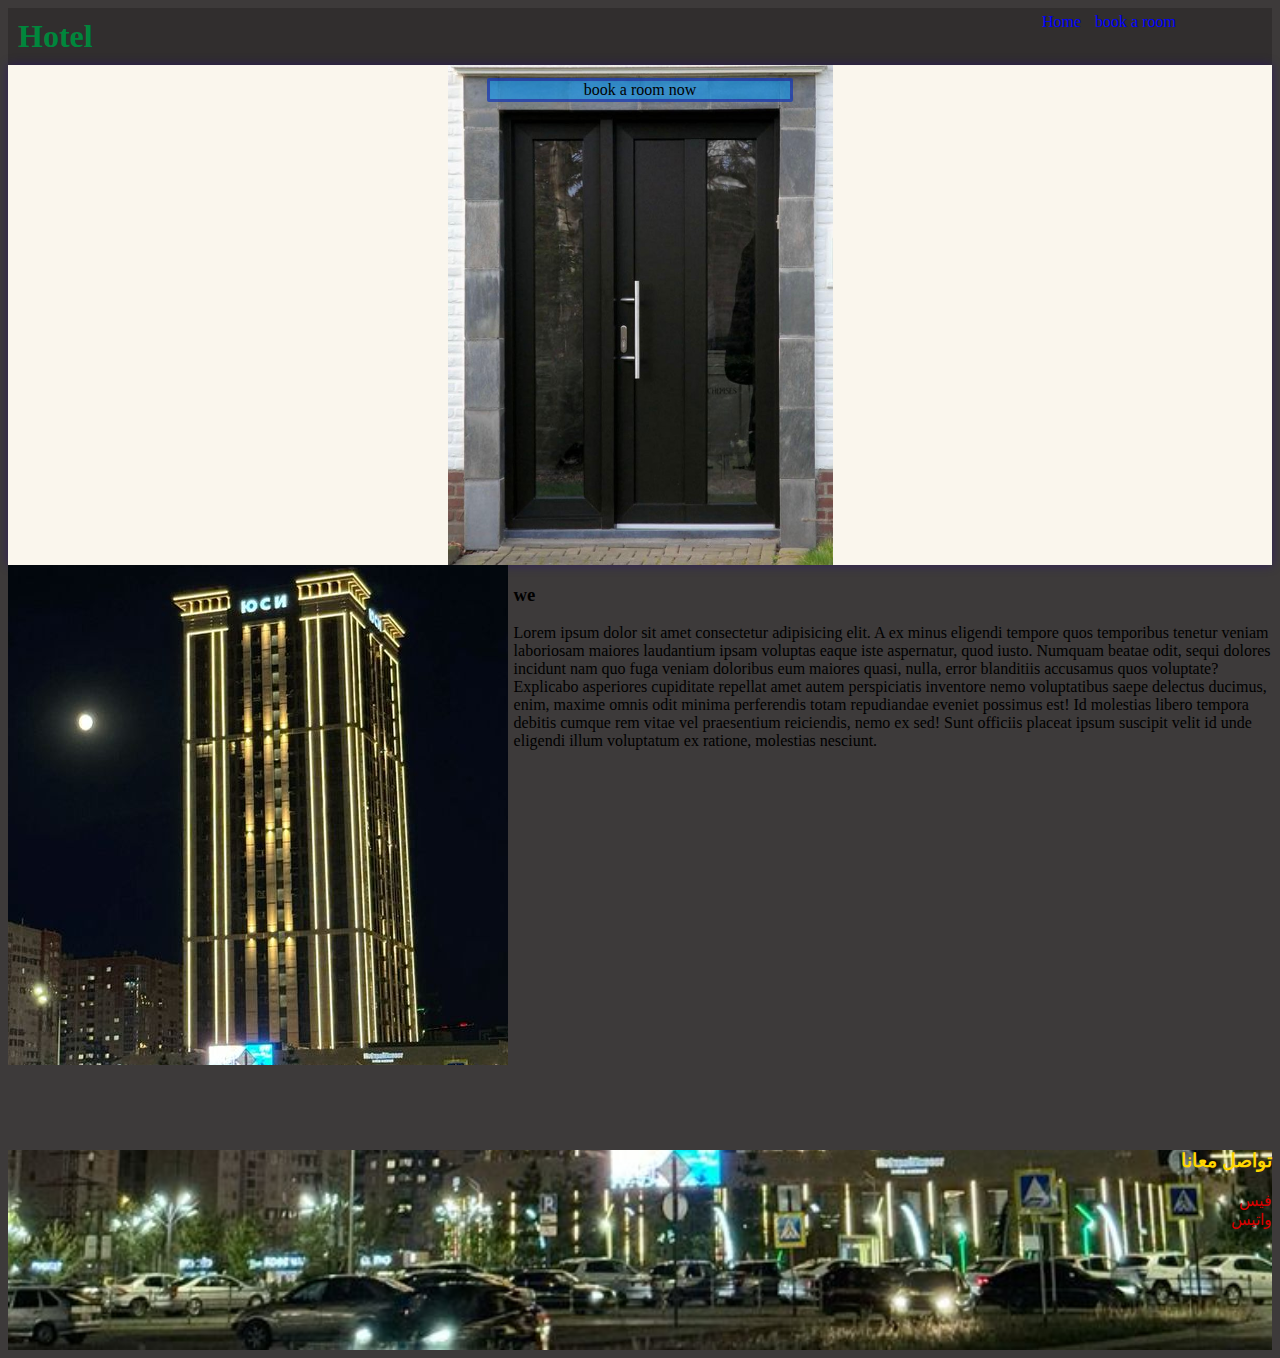
<file: index.html>
<!DOCTYPE html>
<html lang="en">
<head>
    <meta charset="UTF-8">
    <meta name="viewport" content="width=device-width, initial-scale=1.0">
    <title>Home</title>
    <link rel="stylesheet" href="style.css">
</head>
<body>
    
    <!--رئس الصفحه-->
    <header>
    <h1 class="header">Hotel</h1>
    <div class="he">
<a href="" class="he1" >Home</a>
<a href="v/v3.html" class="he2" >book a room</a>
</div>
    </header>
    <div class="bb">

    <div class="book">
        <a href="v/v3.html" class="b">book a room now</a>
    </div>

</div>
<div class="sa">

    <div></div>
</div>
<div class="I">

</div>
<div class="II">
    <h3>we</h3> 
    
    Lorem ipsum dolor sit amet consectetur adipisicing elit. A ex minus eligendi tempore quos temporibus tenetur veniam laboriosam maiores laudantium ipsam voluptas eaque iste aspernatur, quod iusto. Numquam beatae odit, sequi dolores incidunt nam quo fuga veniam doloribus eum maiores quasi, nulla, error blanditiis accusamus quos voluptate? Explicabo asperiores cupiditate repellat amet autem perspiciatis inventore nemo voluptatibus saepe delectus ducimus, enim, maxime omnis odit minima perferendis totam repudiandae eveniet possimus est! Id molestias libero tempora debitis cumque rem vitae vel praesentium reiciendis, nemo ex sed! Sunt officiis placeat ipsum suscipit velit id unde eligendi illum voluptatum ex ratione, molestias nesciunt.
</div>




<div class="L">
    <h3 class="LLL">تواصل معانا</h3>
    
    <a href="http://" class="LL">فيس</a>
    <br>
    <a href="http://" class="LL">واتيس</a>
</div>

   


</body>
</html>
</file>
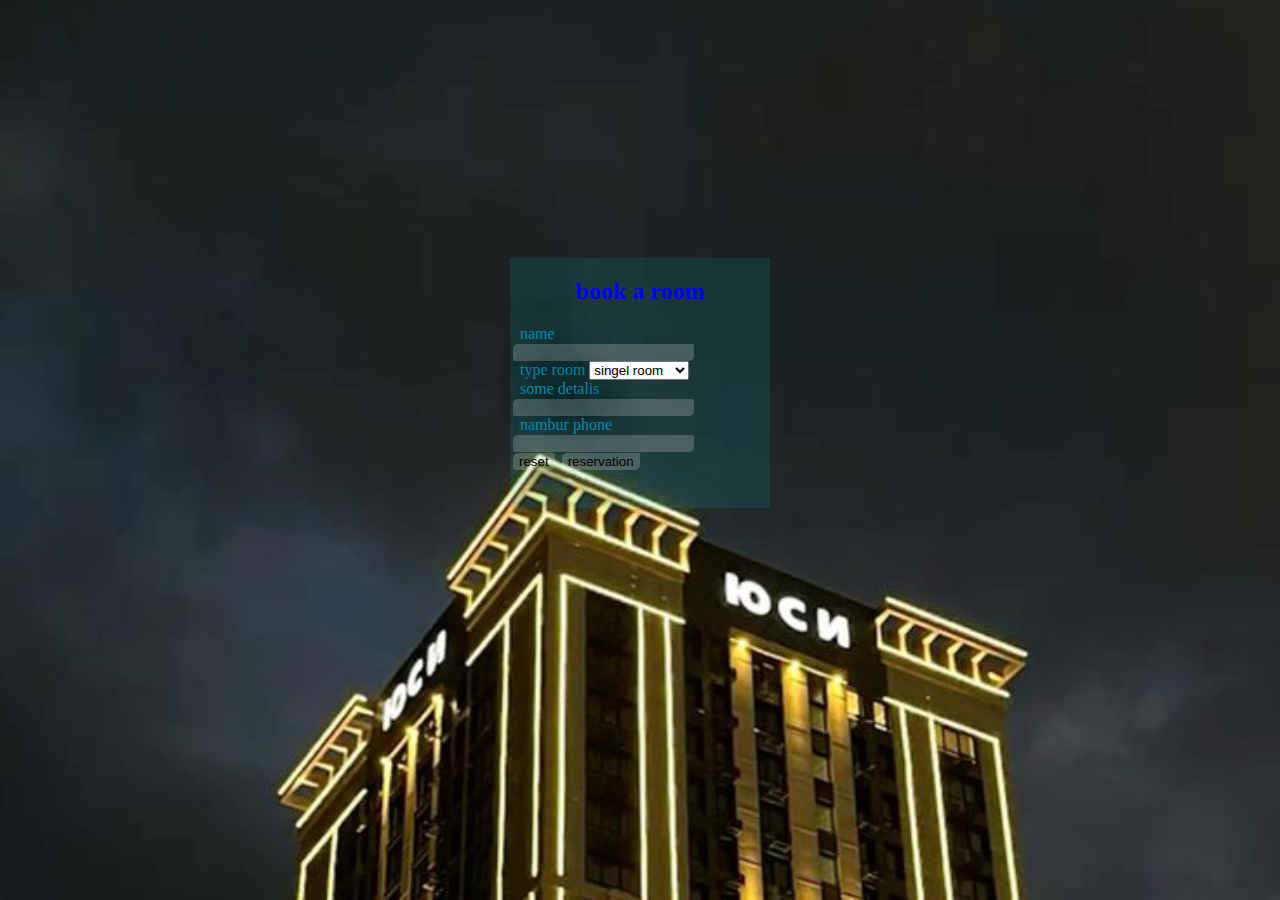
<file: v/v3.html>
<!DOCTYPE html>
<html lang="en">
<head>
    <meta charset="UTF-8">
    <meta name="viewport" content="width=device-width, initial-scale=1.0">
    <title>book a room</title>
    <link rel="stylesheet" href="style.css">
</head>
<body>
    <div>
    <form action="">
        <h2>book a room</h2>
        <label for="name">name</label>
        <br>
        <input type="text" id="name" value="" required>
        <br>
        <label for="type room">type room</label>
        <select name="type room" id="type room">
            <option value="singel room">singel room</option>
            <option value="doulble room">doulble room</option>
            <option value="twin room">twin room</option>

        </select>
        <br>
        <label for="some detalis">some detalis</label>
        <br>
        <input type="text" name="" id="" >
        <br>
        <label for="nambur phone">nambur phone</label>
        <br>
        <input type="tel" name="phone" id="phone" >
        <br>
        <input type="reset" value="reset">
        <input type="submit" value="reservation">
       

    </form>
</div>



</body>
</html>
</file>
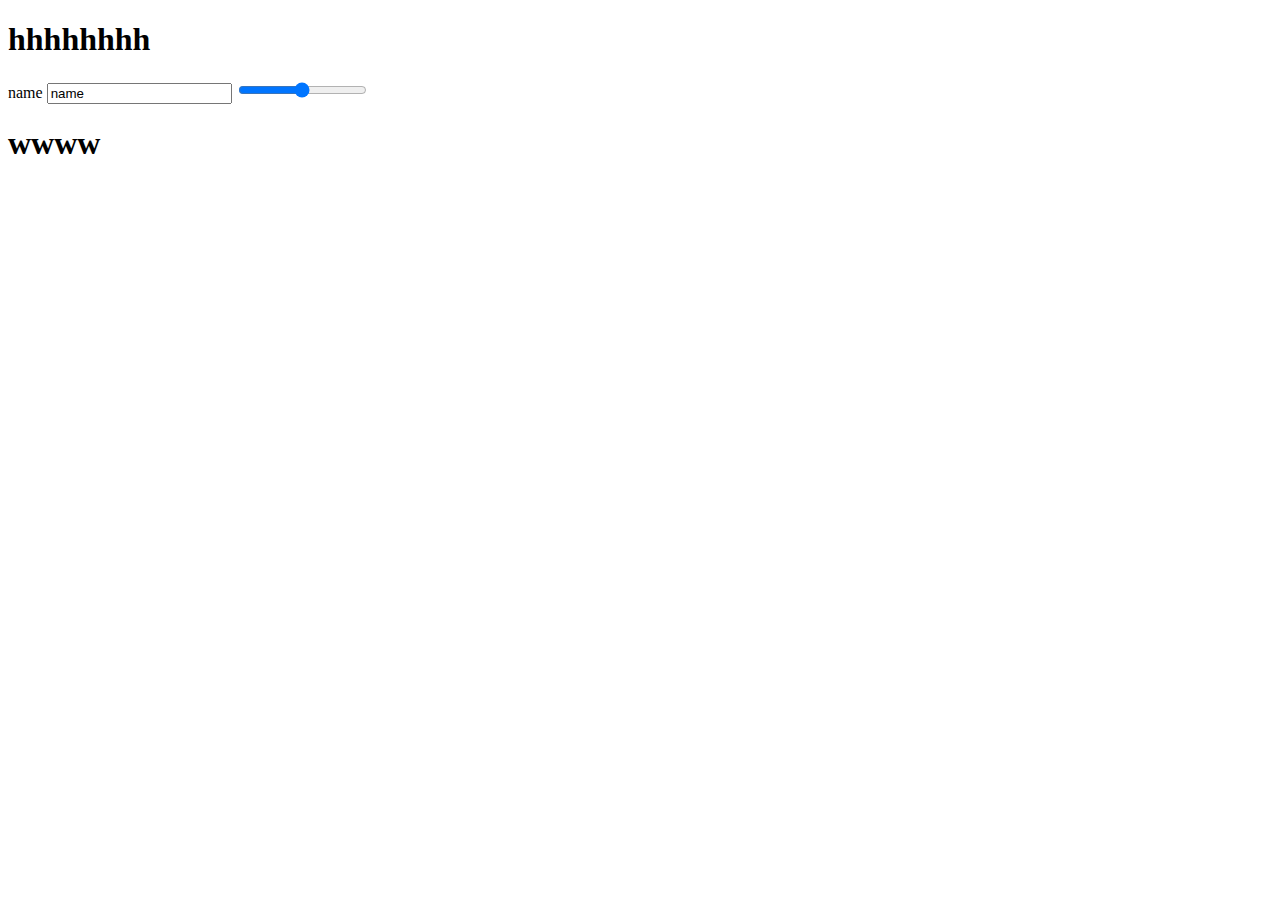
<file: مواقع/v2.html>
<!DOCTYPE html>
<html lang="en">
<head>
    <meta charset="UTF-8">
    <meta name="viewport" content="width=device-width, initial-scale=1.0">
    <title>Document</title>
</head>
<body>
    <h1>hhhhhhhh</h1>
    <form action="">
        <label for="name">name</label>
        <input type="text" id="name" value="name" required>
        <input type="range" name="" id="">


<h1>wwww</h1>


    </form>



</body>
</html>
</file>
<file: style.css>
header{
    background-color: rgba(0, 0, 0, 0.192);
}

.header{
    display: inline-block;
     margin: 10px;
}

h1{
    color: rgb(0, 134, 60);
}

.he{
    display: inline-block;
    position: relative;
    left: 74%;
    bottom: 20px;
    
}

.he1 {
    color: blue;
}

.he2 {
    margin-left: 10px;
    color: blue;
}

.book{
    height: 500px;
    background-image: url(صور/4.jpg);
    background-size: cover;
    background-repeat: no-repeat;
    background-size: cover;
    background-size: contain;
    background-position-x: 50%;
    display: flex;
    justify-content: center;
    align-items: center;
}



a{
    text-decoration: none;
}

.bb{
    background-color: rgb(250, 246, 237);
    box-shadow: rgba(36, 1, 133, 0.466) 0px 0px 10px ;
    box-sizing: content-box;
}

a{
    text-decoration: none;
}

.b{
    text-decoration: none;
    display: inline-block;
    margin-bottom: 450px;
    color: black;
    border: rgba(36, 1, 133, 0.466) 3px;
    border-style: solid;
    background-color: rgba(0, 153, 255, 0.548);
    border-radius: 2px;
    width: 300px;
    text-align: center;

}
.b:hover{
    border-radius: 4px;
    box-shadow: blue 0px 0px 10px ;
}

.he2:hover{
    border-bottom: blue 3px solid;
}
.he1:hover{
    border-bottom: blue 3px solid;
}

.I{
    background-image: url(صور/2.jpg);
    width: 500px;
    height: 500px;
    background-position-x: -150px;
    background-position-y: 600px;
}


body{
    background-color: rgb(61, 58, 58);
}

.L{
    background-image: url(صور/2.jpg);
    text-align: right;
    height: 200px;
    margin-top: 100px;
    background-size: cover;
    background-position-y: 200px;
}
.LLL{
    color: gold;
}
.LL{
    color: rgb(216, 0, 0);
    margin-top: 50px;
}
.LL:hover{
    background-color: rgba(255, 217, 0, 0.301);

    box-shadow: gold 7px 2px 40px;
}

@media (max-width: 918px ){

    .I{
        width: 100%;
    }
    
.II{
    margin-left: 10px;
    background-color: rgba(217, 255, 0, 0.014);
    color: greenyellow;
    text-align: center;
}
    



}


@media (min-width: 918px ){
    .I{
        float: left;
    }
    .L{
        margin-top: 400px;
    }
    .II{
        margin-left: 40%;
    }




}

@media (max-width: 950px){

    .he{
       left: 69%;
    }
   

}
@media (max-width: 800px){

    .he{
       left: 61%;
    }
    

}
@media (max-width: 788px){

    .he{
       left: 58%;
    }

}
@media (max-width: 617px){

    .he{
       left: 55%;
    }

}
@media (max-width: 564px){

    .he{
       left: 51%;
    }

}
@media (max-width: 510px){

    .he{
       left: 40%;
    }
    
}
@media (max-width: 432px){

    .he{
       left: 30%;
    }
    

}
@media (max-width: 357px){

    .he{
       left: 20%;
    }
    



}

@keyframes b{
    0%{
        transform: 1 3;
        
    }
    100%{
        transition: 3px 4px;
        transform: 1 2 ;
    }




}
</file>
<file: v/style.css>
body{
    display: flex;
    justify-content: center;
    align-items: center;
}

div{
    margin-top: 250px;
    height: 250px;
    background-color: rgba(0, 255, 255, 0.096);
    display: inline-block;
    width: 260px;
}
body{
    background-color: aliceblue;
}
input{
    background-color: rgba(255, 255, 255, 0.199);
    border: none;
    margin-left: 3px;
    border-radius: 5px 2px;
}
label{
    color: rgb(0, 138, 173);
    max-width: 10px;
    margin-left: 10px;
    text-shadow: rgb(0, 0, 0) 5px 2px 50px ;
}
h2{
    color: blue;
    text-align: center;
}
body{
    background-image: url(1.jpg);
    background-size: cover;
    background-repeat: no-repeat;
    background-position-y: -250px;
}

input:hover{
    background-color: ivory;
}

@media (max-width: 642px){
    body{
        background-size:inherit ;
        background-position-y: 0px;
    }




}
</file>
